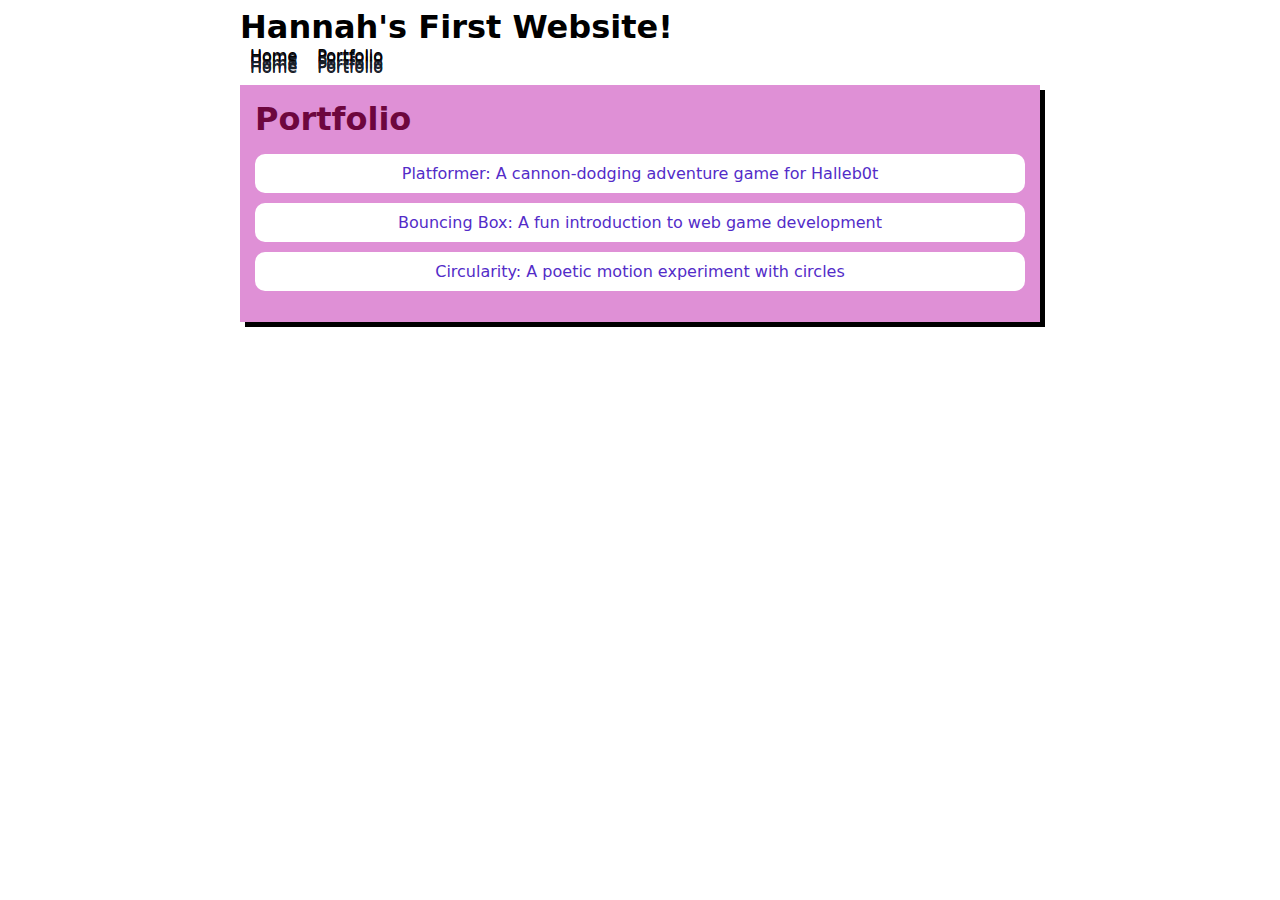
<file: portfolio.html>
<!DOCTYPE html>
<html>
  <head>
    <title>Movies</title>
    <link rel="stylesheet" href="style.css" />
  </head>

  <body>
    <div id="all-contents">
      <nav>
        <h1>Hannah's First Website!</h1>
        <ul id="nav-ul">
          <li class="nav-li">
            <a href="index.html">Home</a>
          </li>
          <li class="nav-li">
            <a href="portfolio.html">Portfolio</a>
          </li>
        </ul>
      </nav>

      <main>
        <div class="content">
          <h1>Portfolio</h1>
          <ul id="portfolio">
            <li>
  <a href="fsd-projects/platformer/">Platformer: A cannon-dodging adventure game for Halleb0t</a>
</li>
<li>
  <a href="fsd-projects/bouncing-box/">Bouncing Box: A fun introduction to web game development</a>
</li>
<li>
  <a href="fsd-projects/circularity/">Circularity: A poetic motion experiment with circles</a>
</li>
</li>
          </ul>
        </div>
      </main>
    </div>
  </body>
</html>
</file>
<file: style.css>
.content h1 {
  color: rgb(109, 7, 62);
  text-align: center;
  font-family:system-ui, -apple-system, BlinkMacSystemFont, 'Segoe UI', Roboto, Oxygen, Ubuntu, Cantarell, 'Open Sans', 'Helvetica Neue', sans-serif
}

#portfolio {
  list-style-type: none;
  padding-left: 0;
  text-align: center;
    font-family:system-ui, -apple-system, BlinkMacSystemFont, 'Segoe UI', Roboto, Oxygen, Ubuntu, Cantarell, 'Open Sans', 'Helvetica Neue', sans-serif
}
#portfolio li {
  background: #fff;
  padding: 10px;
  border-radius: 10px;
  margin-bottom: 10px;
  text-align: center;
    font-family:system-ui, -apple-system, BlinkMacSystemFont, 'Segoe UI', Roboto, Oxygen, Ubuntu, Cantarell, 'Open Sans', 'Helvetica Neue', sans-serif
}

#portfolio li:hover {
  background: #611010;
  padding: 25px 36px;
  text-align: center;
  
}

#portfolio a {
  text-decoration: none;
  color: #532cc8;
  text-align: center;
}

#allcontents {
  text-align: center;
        max-width: 800px;
      margin:auto;
        font-family:system-ui, -apple-system, BlinkMacSystemFont, 'Segoe UI', Roboto, Oxygen, Ubuntu, Cantarell, 'Open Sans', 'Helvetica Neue', sans-serif

}




<head>
body{
          background-image: url(https://encrypted-tbn0.gstatic.com/images?q=tbn:ANd9GcTgxBT8qgv8UZVx7NzN1Zypz8crw0SI7n6EWg&s);
          background-repeat: no repeat;
          background-size: cover;
          background-attachment: fixed;
          color: rgb(0,0,0);
      padding: 10px;
        font-family:system-ui, -apple-system, BlinkMacSystemFont, 'Segoe UI', Roboto, Oxygen, Ubuntu, Cantarell, 'Open Sans', 'Helvetica Neue', sans-serif

}

#all-contents {
      max-width: 800px;
      margin:auto;
        font-family:system-ui, -apple-system, BlinkMacSystemFont, 'Segoe UI', Roboto, Oxygen, Ubuntu, Cantarell, 'Open Sans', 'Helvetica Neue', sans-serif

}

h1 {
      display: flex;
      align-items: center;
      color: black;
      flex: 1;
      margin: 0;
}

#nav-ul {
      list-style-type: none;
      margin: 0;
      padding: 0;
      display: flex;
}

.nav-li {
      display: inline-block;
      padding: 0 10px;
}

    a {
      text-decoration:none;
      color: #060202;
}

main {
    background-color: #df90d6;
    display: flex;
    margin-top: 20px;
    box-shadow: 5px 5px rgb(0,0,0);
}


.content {
    flex: 1;
    padding: 15px;
}


h2, h3 {
    margin: 7px;
}

.nav-li {
  text-shadow:
  0 1px 0 #17202A,
  0 2px 0 #17202A,
  0 7px 0 #17202A,
  0 8px 0 #17202A,
  0 11px 0 #17202A,
  0 12px 0 #17202A;
}
</style>
  </head>
</file>
